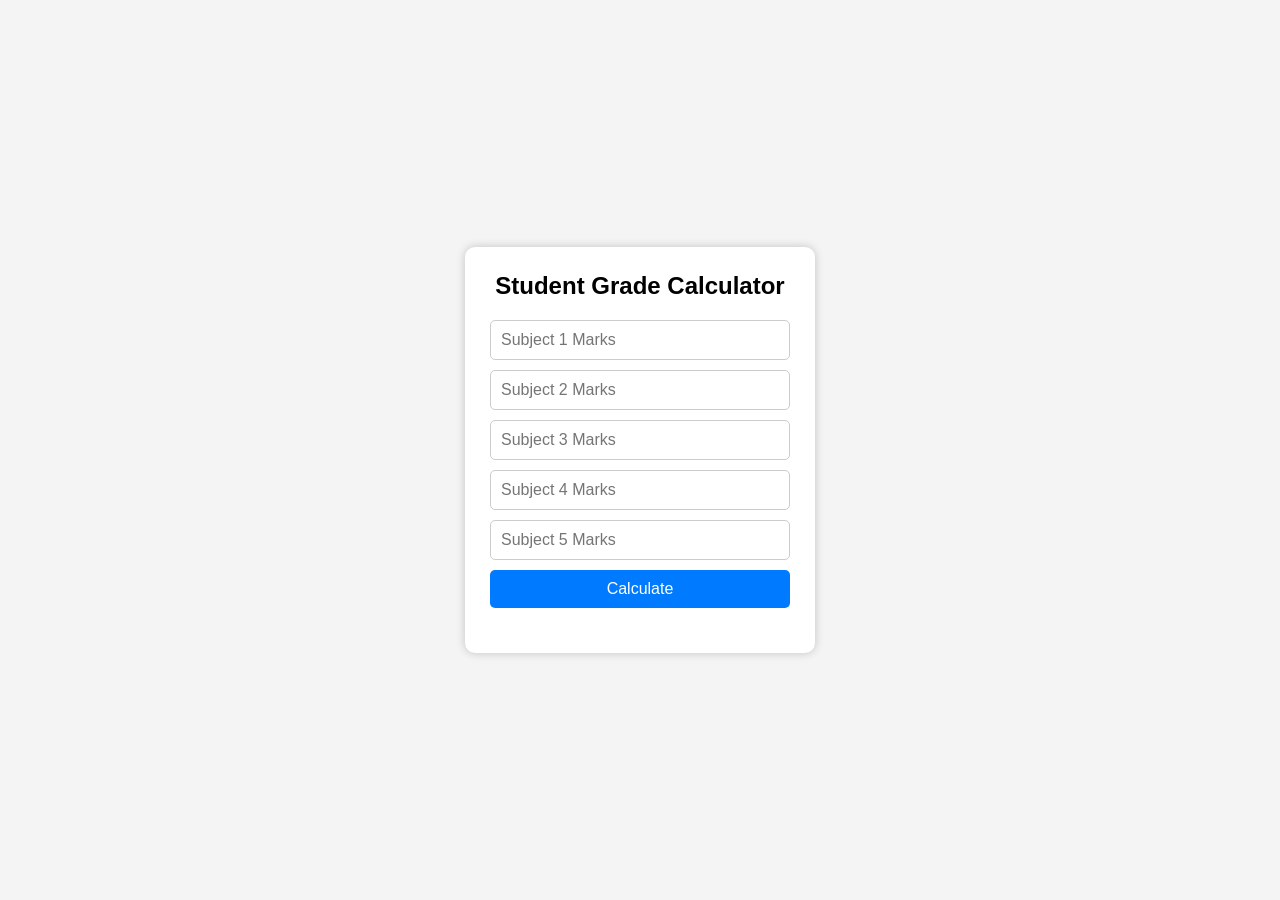
<file: index.html>
<!DOCTYPE html>
<html lang="en">
<head>
    <meta charset="UTF-8">
    <meta name="viewport" content="width=device-width, initial-scale=1.0">
    <title>Grade Calculator</title>
    <link rel="stylesheet" href="style.css">
</head>
<body>

    <div class="container">
        <h2>Student Grade Calculator</h2>

        <input type="number" id="sub1" placeholder="Subject 1 Marks">
        <input type="number" id="sub2" placeholder="Subject 2 Marks">
        <input type="number" id="sub3" placeholder="Subject 3 Marks">
        <input type="number" id="sub4" placeholder="Subject 4 Marks">
        <input type="number" id="sub5" placeholder="Subject 5 Marks">

        <button onclick="calculate()">Calculate</button>

        <div id="output"></div>
    </div>

    <script src="script.js"></script>
</body>
</html>
</file>
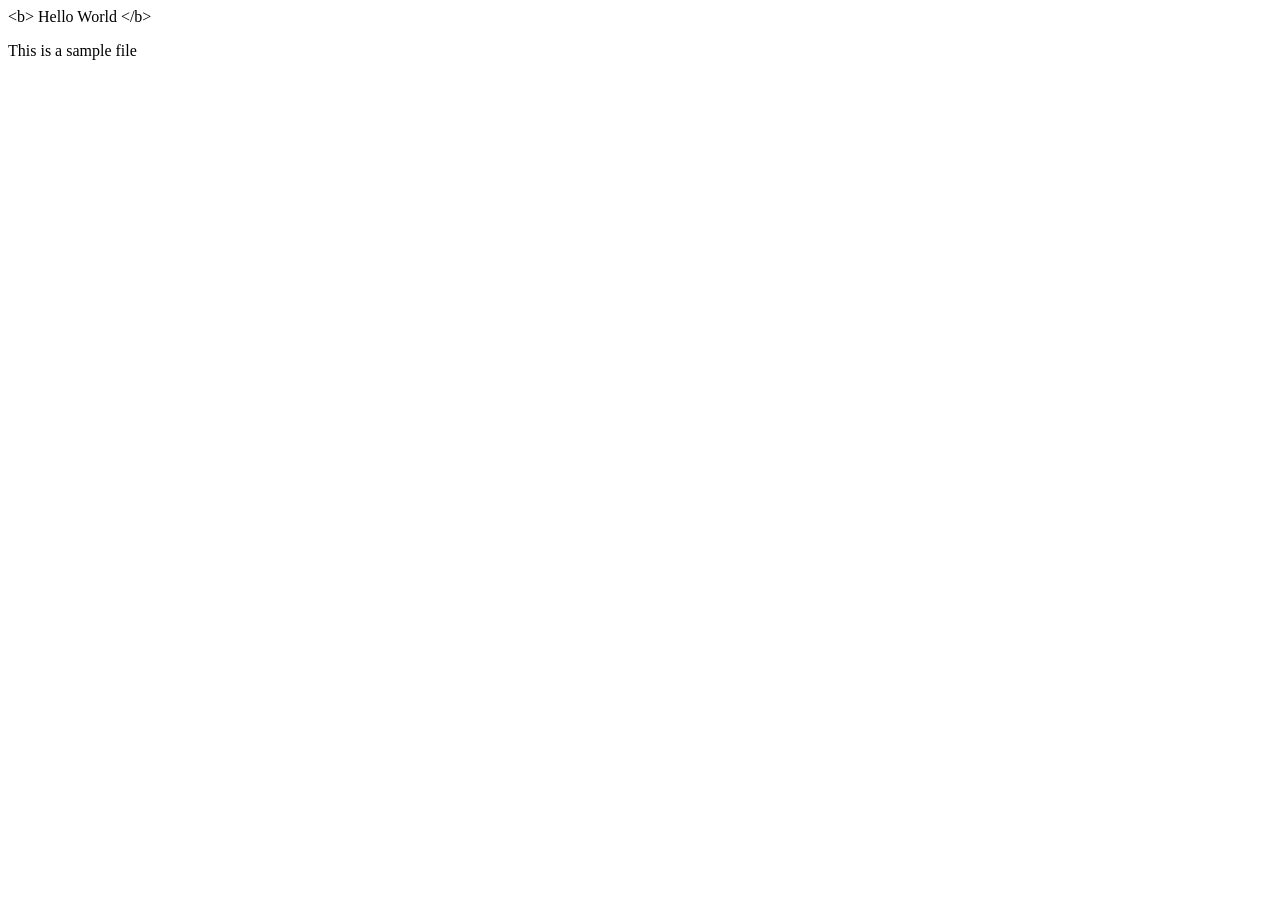
<file: dom.html>
<!DOCTYPE html>
<html lang="en">
<head>
    <meta charset="UTF-8">
    <meta name="viewport" content="width=device-width, initial-scale=1.0">
    <title>Document</title>
</head>
<body>
    <div id="para"></div>
    <p class="p1"></p>
    <p class="p1"></p>
    <p class="p1"></p>
    <script src="./dom.js"></script>
</body>
</html>
</file>
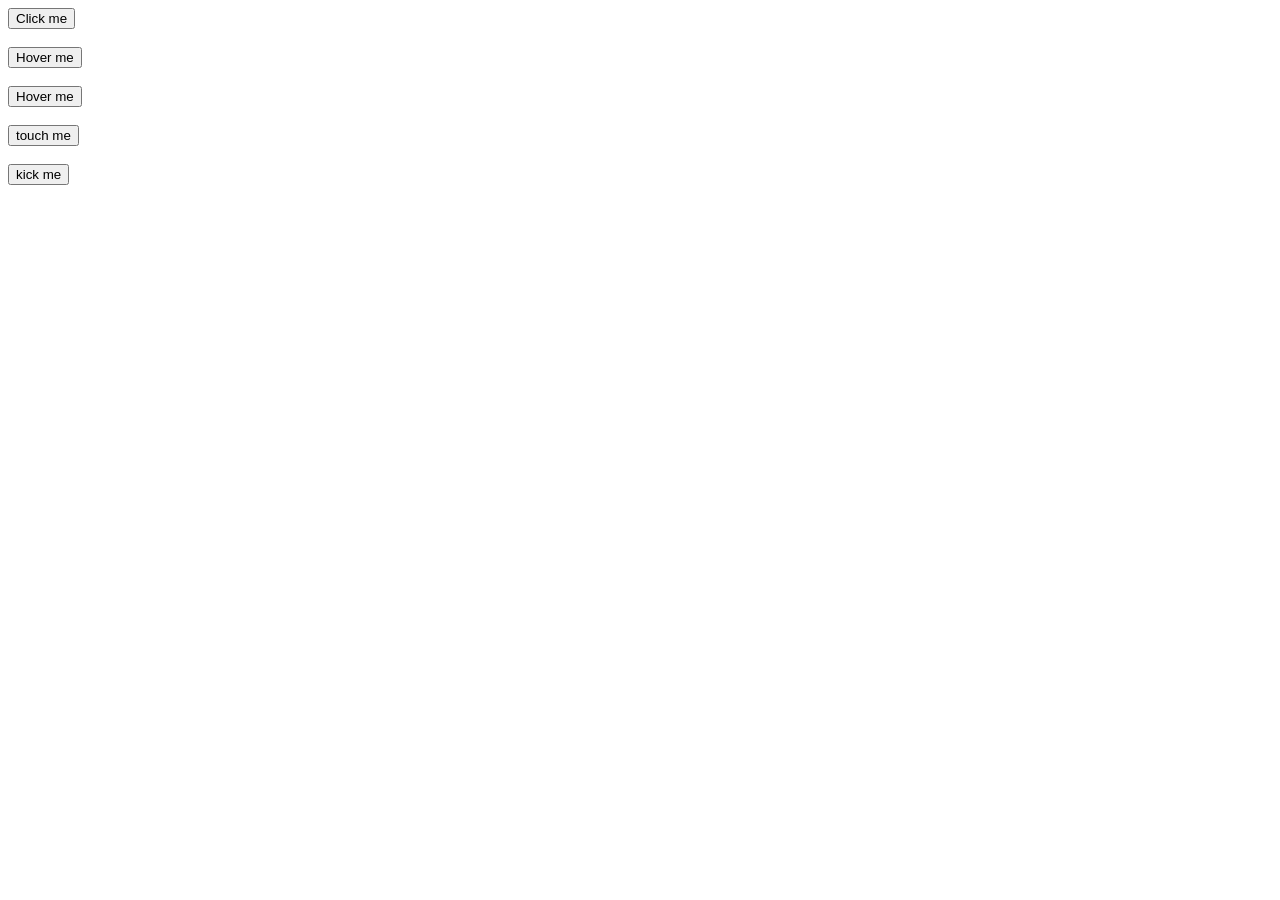
<file: list.html>
<!DOCTYPE html>
<html lang="en">
<head>
    <meta charset="UTF-8">
    <meta name="viewport" content="width=device-width, initial-scale=1.0">
    <title>Document</title>
</head>
<body>
    
    <button onclick="onClick()">Click me</button>
    <br><br>
    <button onmouseover="onMouseover()">Hover me</button>
    <br><br>
    <button onmouseout="onMouseout()">Hover me</button>
    <br><br>
    <button onmousedown="onMousedown()">touch me</button>
    <br><br>
    <button onmouseup="onMouseup()">kick me</button>
    <br><br>
   
    <script src="./attribute.js"></script>
</body>
</html>
</file>
<file: style.css>
* {
    margin: 0;
    padding: 0;
    box-sizing: border-box;
}

body {
    font-family: Arial, sans-serif;
    background-color: #f4f4f4;
    display: flex;
    justify-content: center;
    align-items: center;
    height: 100vh;
}

.container {
    background-color: white;
    padding: 25px;
    border-radius: 10px;
    width: 350px;
    box-shadow: 0 0 10px rgba(0, 0, 0, 0.2);
}

h2 {
    text-align: center;
    margin-bottom: 20px;
}

input {
    width: 100%;
    padding: 10px;
    margin-bottom: 10px;
    border: 1px solid #ccc;
    border-radius: 5px;
    font-size: 16px;
}

button {
    width: 100%;
    padding: 10px;
    background-color: #007bff;
    color: white;
    border: none;
    border-radius: 5px;
    font-size: 16px;
    cursor: pointer;
}

button:hover {
    background-color: #0056b3;
}

#output {
    margin-top: 20px;
    font-size: 18px;
    line-height: 1.8;
}
</file>
